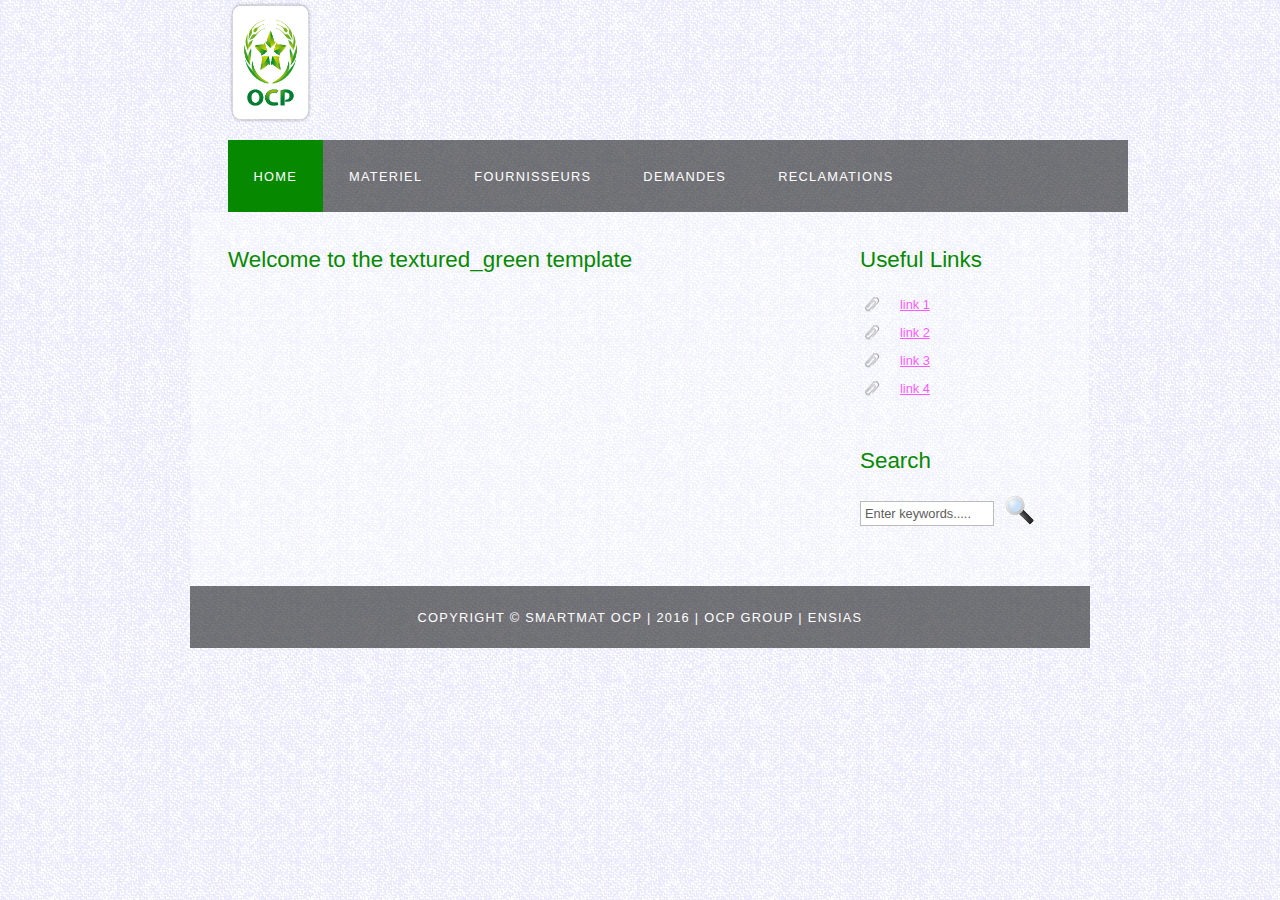
<file: textured_green/index.html>
<html>

<head>
  <title>Smartmat OCP</title>
  <meta name="description" content="website description" />
  <meta name="keywords" content="website keywords, website keywords" />
  <meta http-equiv="content-type" content="text/html; charset=windows-1252" />
  <link rel="stylesheet" type="text/css" href="style/style.css" title="style" />
</head>

<body>
  <div id="main">
    <div id="header">
      <div id="logo">
      <img src='logoocp.png' alt="Logo OCP" height="125" width="85">
      </br> </br>
      <div id="logo_text"> 
         
      </div>        
      <div id="menubar">
        <ul id="menu">
          <!-- put class="selected" in the li tag for the selected page - to highlight which page you're on -->
          <li class="selected"><a href="acceuil.php">Home</a></li>
          <li><a href="formmateriel.php">Materiel</a></li>
          <li><a href="formfrns.php">Fournisseurs</a></li>
          <li><a href="formdemande.php">Demandes</a></li>
          <li><a href="formreclamation.php">Reclamations</a></li>
        </ul>
      </div>
    </div>
    <div id="site_content">
      <div class="sidebar">
        <!-- insert your sidebar items here -->
        <h3>Useful Links</h3>
        <ul>
          <li><a href="#">link 1</a></li>
          <li><a href="#">link 2</a></li>
          <li><a href="#">link 3</a></li>
          <li><a href="#">link 4</a></li>
        </ul>
        <h3>Search</h3>
        <form method="post" action="#" id="search_form">
          <p>
            <input class="search" type="text" name="search_field" value="Enter keywords....." />
            <input name="search" type="image" style="border: 0; margin: 0 0 -9px 5px;" src="style/search.png" alt="Search" title="Search" />
          </p>
        </form>
      </div>
      <div id="content">
        <!-- insert the page content here -->
        <h1>Welcome to the textured_green template</h1>
        <p>
          


        </p>
      </div>
    </div>
    <div id="footer">
      Copyright &copy; SmartMat OCP | 2016 | <a href="http://ocpgroup.ma">Ocp Group </a> | <a href="http://www.ensias.ma">ENSIAS </a>
    </div>
  </div>
</body>
</html>
</file>
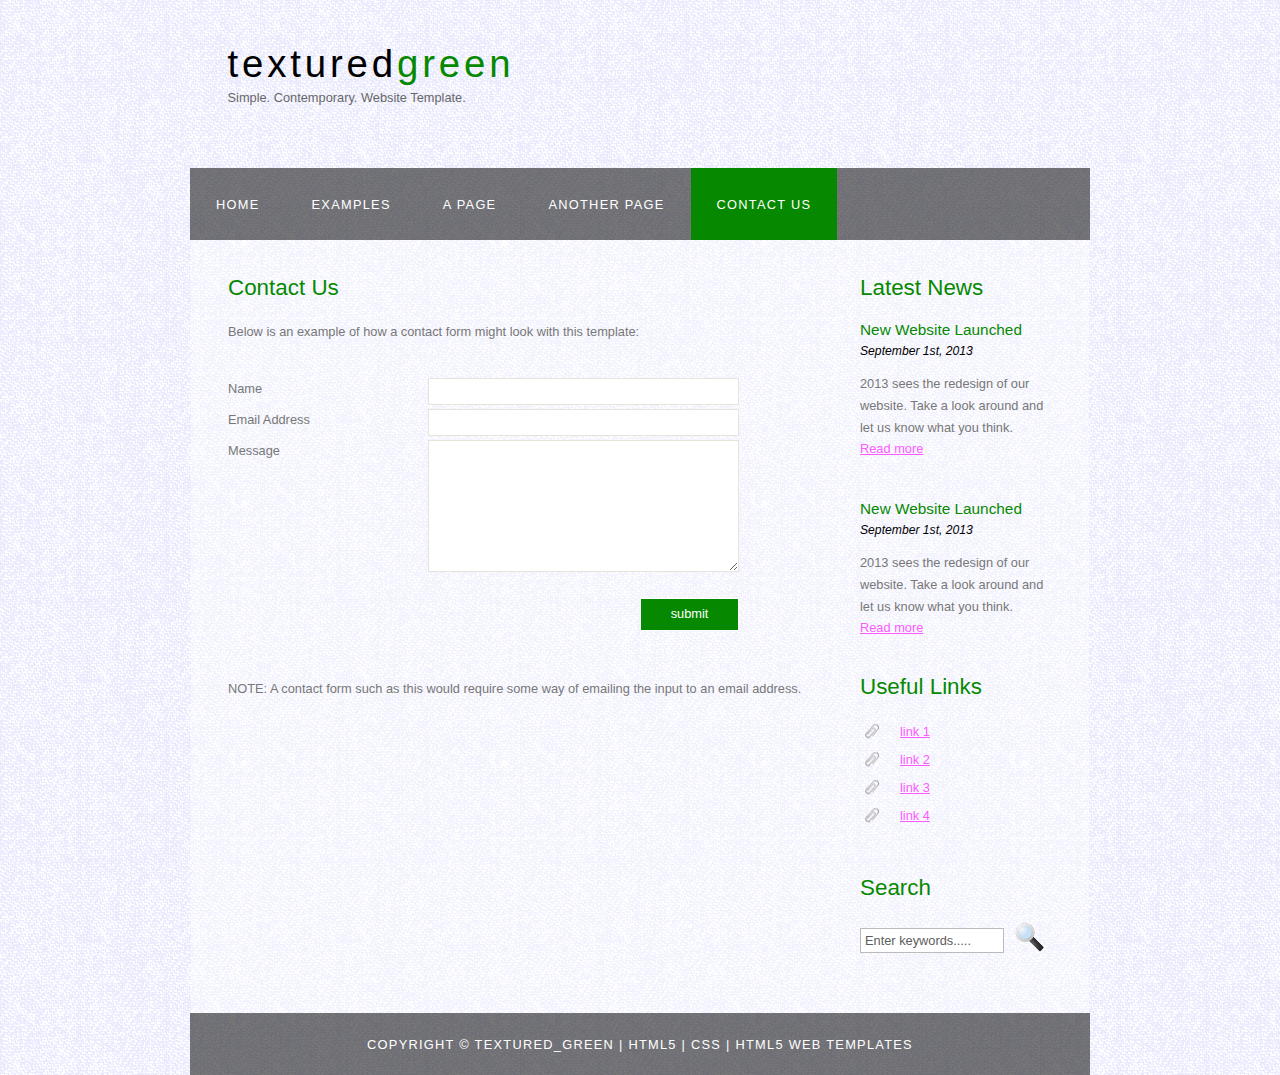
<file: textured_green/contact.html>
<!DOCTYPE HTML>
<html>

<head>
  <title>textured_green - contact us</title>
  <meta name="description" content="website description" />
  <meta name="keywords" content="website keywords, website keywords" />
  <meta http-equiv="content-type" content="text/html; charset=windows-1252" />
  <link rel="stylesheet" type="text/css" href="style/style.css" title="style" />
</head>

<body>
  <div id="main">
    <div id="header">
      <div id="logo">
        <div id="logo_text">
          <!-- class="logo_colour", allows you to change the colour of the text -->
          <h1><a href="index.html">textured<span class="logo_colour">green</span></a></h1>
          <h2>Simple. Contemporary. Website Template.</h2>
        </div>
      </div>
      <div id="menubar">
        <ul id="menu">
          <!-- put class="selected" in the li tag for the selected page - to highlight which page you're on -->
          <li><a href="index.html">Home</a></li>
          <li><a href="examples.html">Examples</a></li>
          <li><a href="page.html">A Page</a></li>
          <li><a href="another_page.html">Another Page</a></li>
          <li class="selected"><a href="contact.html">Contact Us</a></li>
        </ul>
      </div>
    </div>
    <div id="site_content">
      <div class="sidebar">
        <!-- insert your sidebar items here -->
        <h3>Latest News</h3>
        <h4>New Website Launched</h4>
        <h5>September 1st, 2013</h5>
        <p>2013 sees the redesign of our website. Take a look around and let us know what you think.<br /><a href="#">Read more</a></p>
        <p></p>
        <h4>New Website Launched</h4>
        <h5>September 1st, 2013</h5>
        <p>2013 sees the redesign of our website. Take a look around and let us know what you think.<br /><a href="#">Read more</a></p>
        <h3>Useful Links</h3>
        <ul>
          <li><a href="#">link 1</a></li>
          <li><a href="#">link 2</a></li>
          <li><a href="#">link 3</a></li>
          <li><a href="#">link 4</a></li>
        </ul>
        <h3>Search</h3>
        <form method="post" action="#" id="search_form">
          <p>
            <input class="search" type="text" name="search_field" value="Enter keywords....." />
            <input name="search" type="image" style="border: 0; margin: 0 0 -9px 5px;" src="style/search.png" alt="Search" title="Search" />
          </p>
        </form>
      </div>
      <div id="content">
        <!-- insert the page content here -->
        <h1>Contact Us</h1>
        <p>Below is an example of how a contact form might look with this template:</p>
        <form action="#" method="post">
          <div class="form_settings">
            <p><span>Name</span><input class="contact" type="text" name="your_name" value="" /></p>
            <p><span>Email Address</span><input class="contact" type="text" name="your_email" value="" /></p>
            <p><span>Message</span><textarea class="contact textarea" rows="8" cols="50" name="your_enquiry"></textarea></p>
            <p style="padding-top: 15px"><span>&nbsp;</span><input class="submit" type="submit" name="contact_submitted" value="submit" /></p>
          </div>
        </form>
        <p><br /><br />NOTE: A contact form such as this would require some way of emailing the input to an email address.</p>
      </div>
    </div>
    <div id="footer">
      Copyright &copy; textured_green | <a href="http://validator.w3.org/check?uri=referer">HTML5</a> | <a href="http://jigsaw.w3.org/css-validator/check/referer">CSS</a> | <a href="http://www.html5webtemplates.co.uk">HTML5 Web Templates</a>
    </div>
  </div>
</body>
</html>
</file>
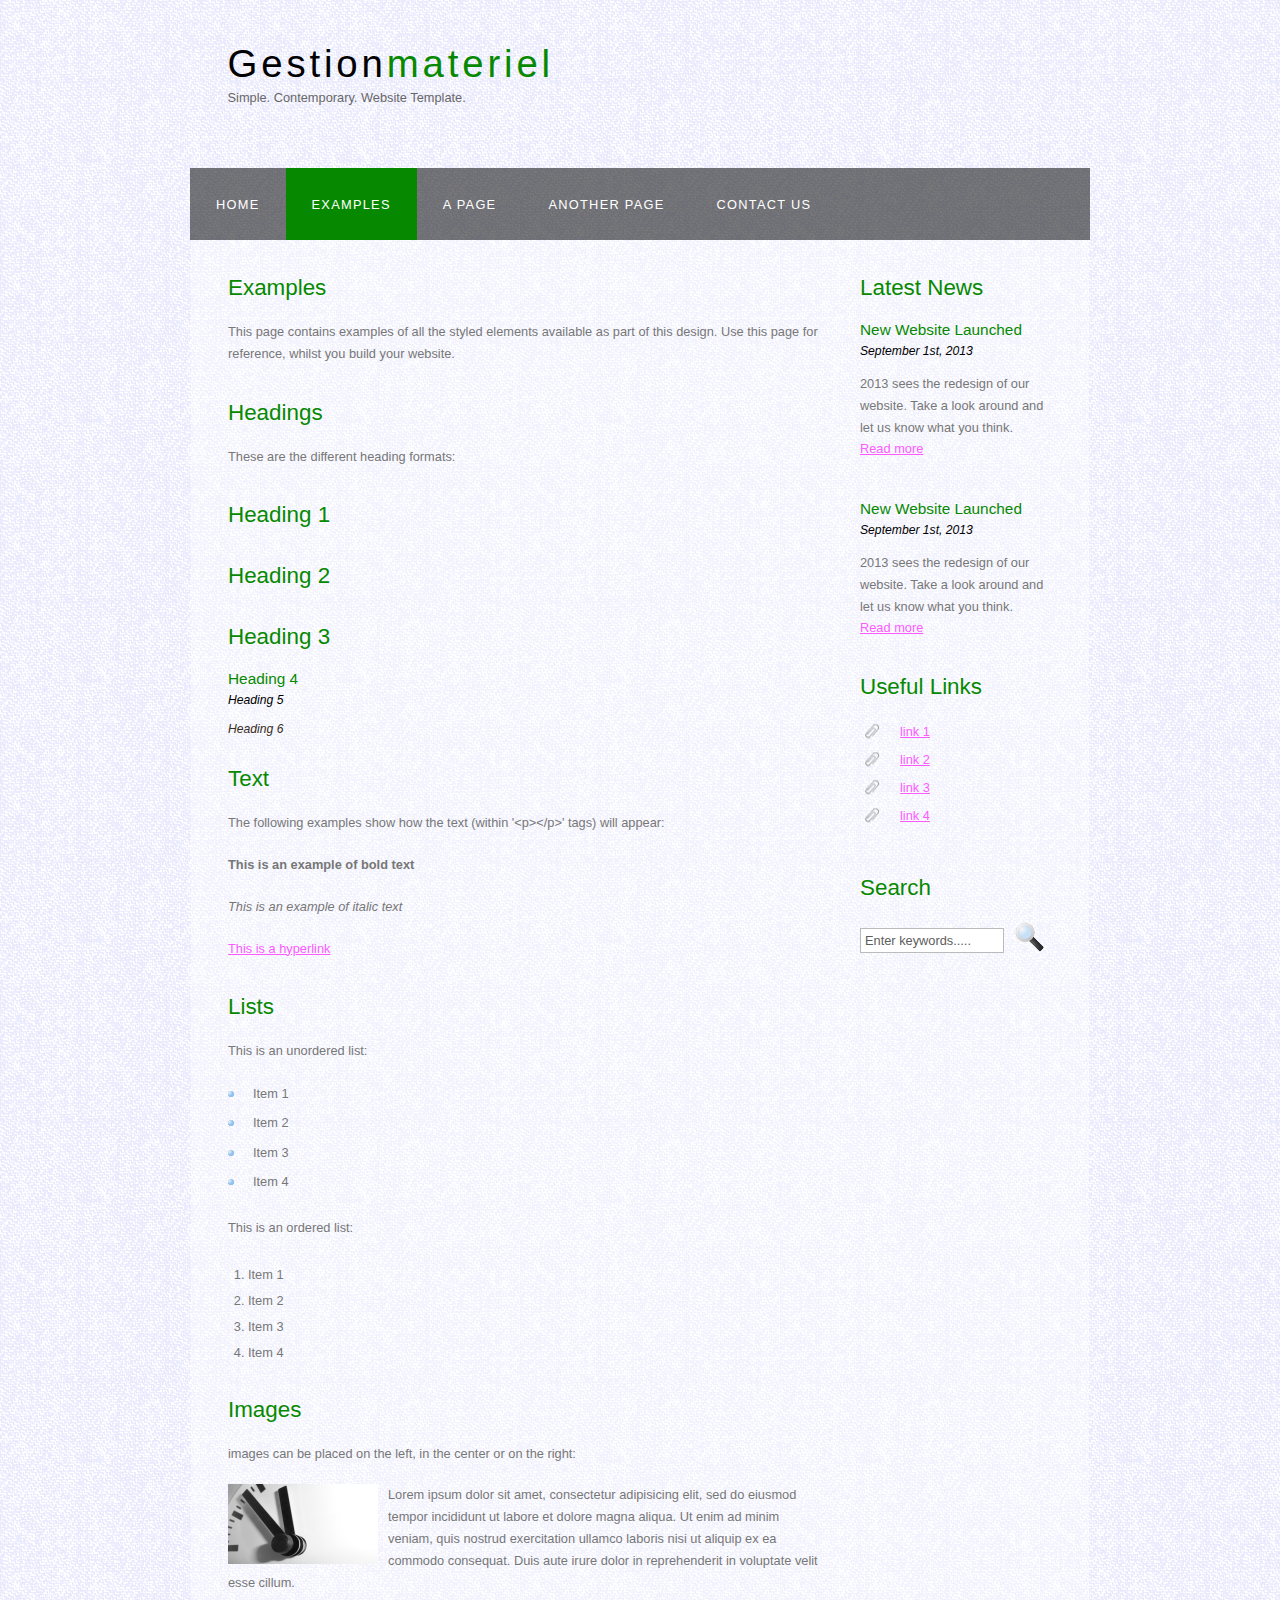
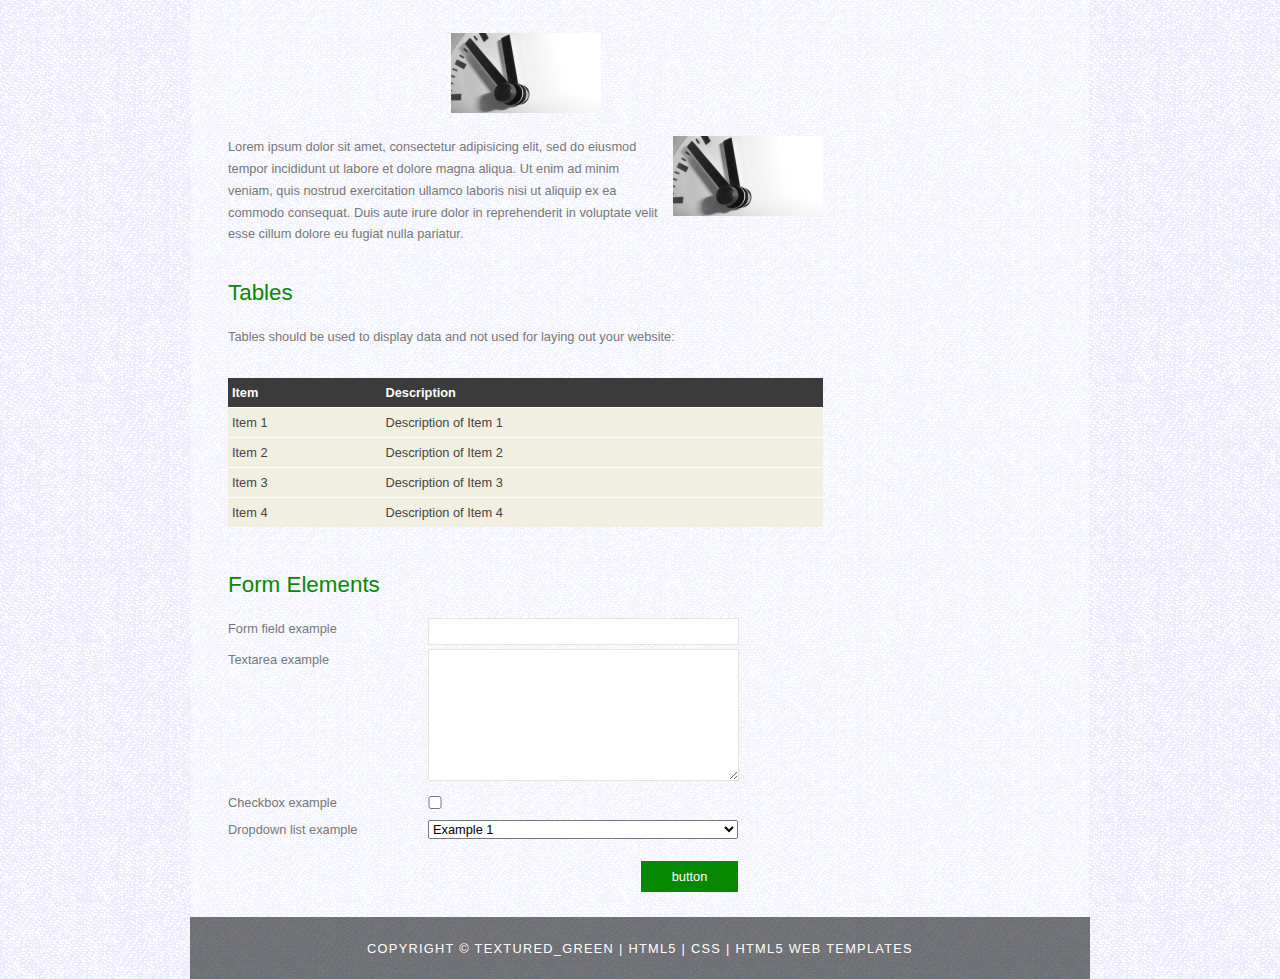
<file: textured_green/examples.html>
<!DOCTYPE HTML>
<html>

<head>
  <title>textured_green - examples</title>
  <meta name="description" content="website description" />
  <meta name="keywords" content="website keywords, website keywords" />
  <meta http-equiv="content-type" content="text/html; charset=windows-1252" />
  <link rel="stylesheet" type="text/css" href="style/style.css" title="style" />
</head>

<body>
  <div id="main">
    <div id="header">
      <div id="logo">
        <div id="logo_text">
          <!-- class="logo_colour", allows you to change the colour of the text -->
          <h1><a href="index.html">Gestion<span class="logo_colour">materiel</span></a></h1>
          <h2>Simple. Contemporary. Website Template.</h2>
        </div>
      </div>
      <div id="menubar">
        <ul id="menu">
          <!-- put class="selected" in the li tag for the selected page - to highlight which page you're on -->
          <li><a href="acceuil.php">Home</a></li>
          <li class="selected"><a href="examples.html">Examples</a></li>
          <li><a href="page.html">A Page</a></li>
          <li><a href="another_page.html">Another Page</a></li>
          <li><a href="contact.html">Contact Us</a></li>
        </ul>
      </div>
    </div>
    <div id="site_content">
      <div class="sidebar">
        <!-- insert your sidebar items here -->
        <h3>Latest News</h3>
        <h4>New Website Launched</h4>
        <h5>September 1st, 2013</h5>
        <p>2013 sees the redesign of our website. Take a look around and let us know what you think.<br /><a href="#">Read more</a></p>
        <p></p>
        <h4>New Website Launched</h4>
        <h5>September 1st, 2013</h5>
        <p>2013 sees the redesign of our website. Take a look around and let us know what you think.<br /><a href="#">Read more</a></p>
        <h3>Useful Links</h3>
        <ul>
          <li><a href="#">link 1</a></li>
          <li><a href="#">link 2</a></li>
          <li><a href="#">link 3</a></li>
          <li><a href="#">link 4</a></li>
        </ul>
        <h3>Search</h3>
        <form method="post" action="#" id="search_form">
          <p>
            <input class="search" type="text" name="search_field" value="Enter keywords....." />
            <input name="search" type="image" style="border: 0; margin: 0 0 -9px 5px;" src="style/search.png" alt="Search" title="Search" />
          </p>
        </form>
      </div>
      <div id="content">
        <!-- insert the page content here -->
        <h1>Examples</h1>
        <p>This page contains examples of all the styled elements available as part of this design. Use this page for reference, whilst you build your website.</p>
        <h2>Headings</h2>
        <p>These are the different heading formats:</p>
        <h1>Heading 1</h1>
        <h2>Heading 2</h2>
        <h3>Heading 3</h3>
        <h4>Heading 4</h4>
        <h5>Heading 5</h5>
        <h6>Heading 6</h6>
        <h2>Text</h2>
        <p>The following examples show how the text (within '&lt;p&gt;&lt;/p&gt;' tags) will appear:</p>
        <p><strong>This is an example of bold text</strong></p>
        <p><i>This is an example of italic text</i></p>
        <p><a href="#">This is a hyperlink</a></p>
        <h2>Lists</h2>
        <p>This is an unordered list:</p>
        <ul>
          <li>Item 1</li>
          <li>Item 2</li>
          <li>Item 3</li>
          <li>Item 4</li>
        </ul>
        <p>This is an ordered list:</p>
        <ol>
          <li>Item 1</li>
          <li>Item 2</li>
          <li>Item 3</li>
          <li>Item 4</li>
        </ol>
        <h2>Images</h2>
        <p>images can be placed on the left, in the center or on the right:</p>
        <span class="left"><img src="style/graphic.png" alt="example graphic" /></span>
        <p>
          Lorem ipsum dolor sit amet, consectetur adipisicing elit, sed do eiusmod tempor
          incididunt ut labore et dolore magna aliqua. Ut enim ad minim veniam, quis nostrud
          exercitation ullamco laboris nisi ut aliquip ex ea commodo consequat. Duis aute
          irure dolor in reprehenderit in voluptate velit esse cillum.
        </p>
        <span class="center"><img src="style/graphic.png" alt="example graphic" /></span>
        <span class="right"><img src="style/graphic.png" alt="example graphic" /></span>
        <p>
          Lorem ipsum dolor sit amet, consectetur adipisicing elit, sed do eiusmod tempor
          incididunt ut labore et dolore magna aliqua. Ut enim ad minim veniam, quis nostrud
          exercitation ullamco laboris nisi ut aliquip ex ea commodo consequat. Duis aute
          irure dolor in reprehenderit in voluptate velit esse cillum dolore eu fugiat nulla
          pariatur.
        </p>
        <h2>Tables</h2>
        <p>Tables should be used to display data and not used for laying out your website:</p>
        <table style="width:100%; border-spacing:0;">
          <tr><th>Item</th><th>Description</th></tr>
          <tr><td>Item 1</td><td>Description of Item 1</td></tr>
          <tr><td>Item 2</td><td>Description of Item 2</td></tr>
          <tr><td>Item 3</td><td>Description of Item 3</td></tr>
          <tr><td>Item 4</td><td>Description of Item 4</td></tr>
        </table>
        <h2>Form Elements</h2>
        <form action="#" method="post">
          <div class="form_settings">
            <p><span>Form field example</span><input type="text" name="name" value="" /></p>
            <p><span>Textarea example</span><textarea rows="8" cols="50" name="name"></textarea></p>
            <p><span>Checkbox example</span><input class="checkbox" type="checkbox" name="name" value="" /></p>
            <p><span>Dropdown list example</span><select id="id" name="name"><option value="1">Example 1</option><option value="2">Example 2</option></select></p>
            <p style="padding-top: 15px"><span>&nbsp;</span><input class="submit" type="submit" name="name" value="button" /></p>
          </div>
        </form>
      </div>
    </div>
    <div id="footer">
      Copyright &copy; textured_green | <a href="http://validator.w3.org/check?uri=referer">HTML5</a> | <a href="http://jigsaw.w3.org/css-validator/check/referer">CSS</a> | <a href="http://www.html5webtemplates.co.uk">HTML5 Web Templates</a>
    </div>
  </div>
</body>
</html>
</file>
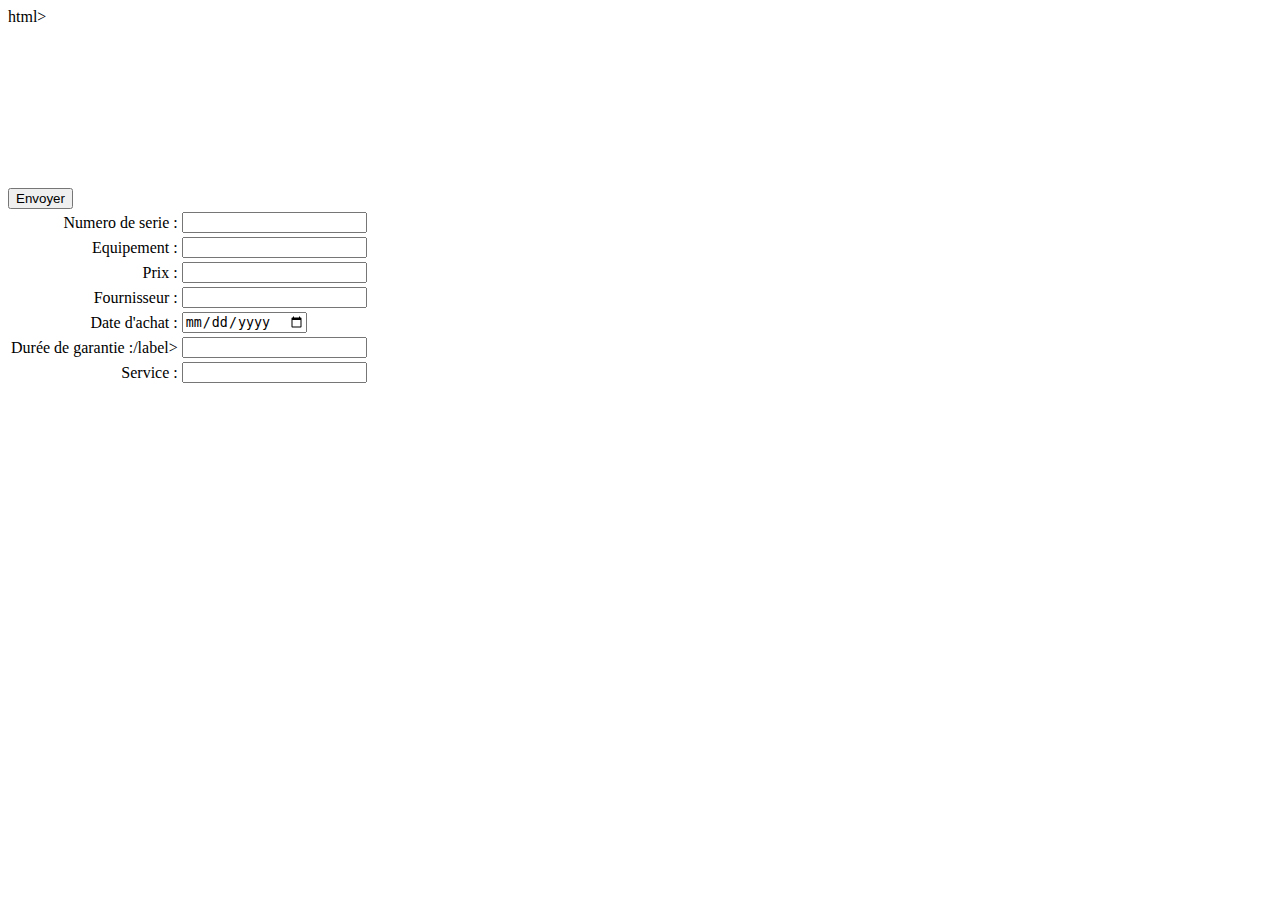
<file: textured_green/formmateriel.html>
html>
<head>
	<title>Gestion Materiel - Nouveau Materiel </title>
</head>
<body>
<br /><br /><br />
	<form action = "" method="post">
		<table>
			<tr><td align="right"><label for="numserie">Numero de serie :</label></td> <td><input type = "text" id ="numserie" name = "serie"></td></tr><br />
			<tr><td align="right"><label for="eqp">Equipement :</label></td> <td> <input type = "text" id ="eqp" name = "eqp"></td></tr><br />
			<tr><td align="right"><label for="prix">Prix :</label></td><td><input type = "text" id ="prix" name = "prix"></td></tr><br />
			<tr><td align="right"><label for="frns">Fournisseur :</label></td> <td><input type = "text" name = "frns" id= "frns"></td><br />
			<tr><td align="right"><label for="date">Date d'achat :</label></td> <td><input type = "date" name = "date" id= "date"></td></tr><br />
			<tr><td align="right"><label for="duree">Durée de garantie :/label></td> <td><input type = "text" name = "duree" id= "duree"></td></tr><br />
			<tr><td align="right"><label for="srv">Service :</label></td> <td><input type = "text" name = "srv" id = "srv"></td></tr><br />

		<input type = "submit" value = "Envoyer">
	</form>
</body>
</html>
</file>
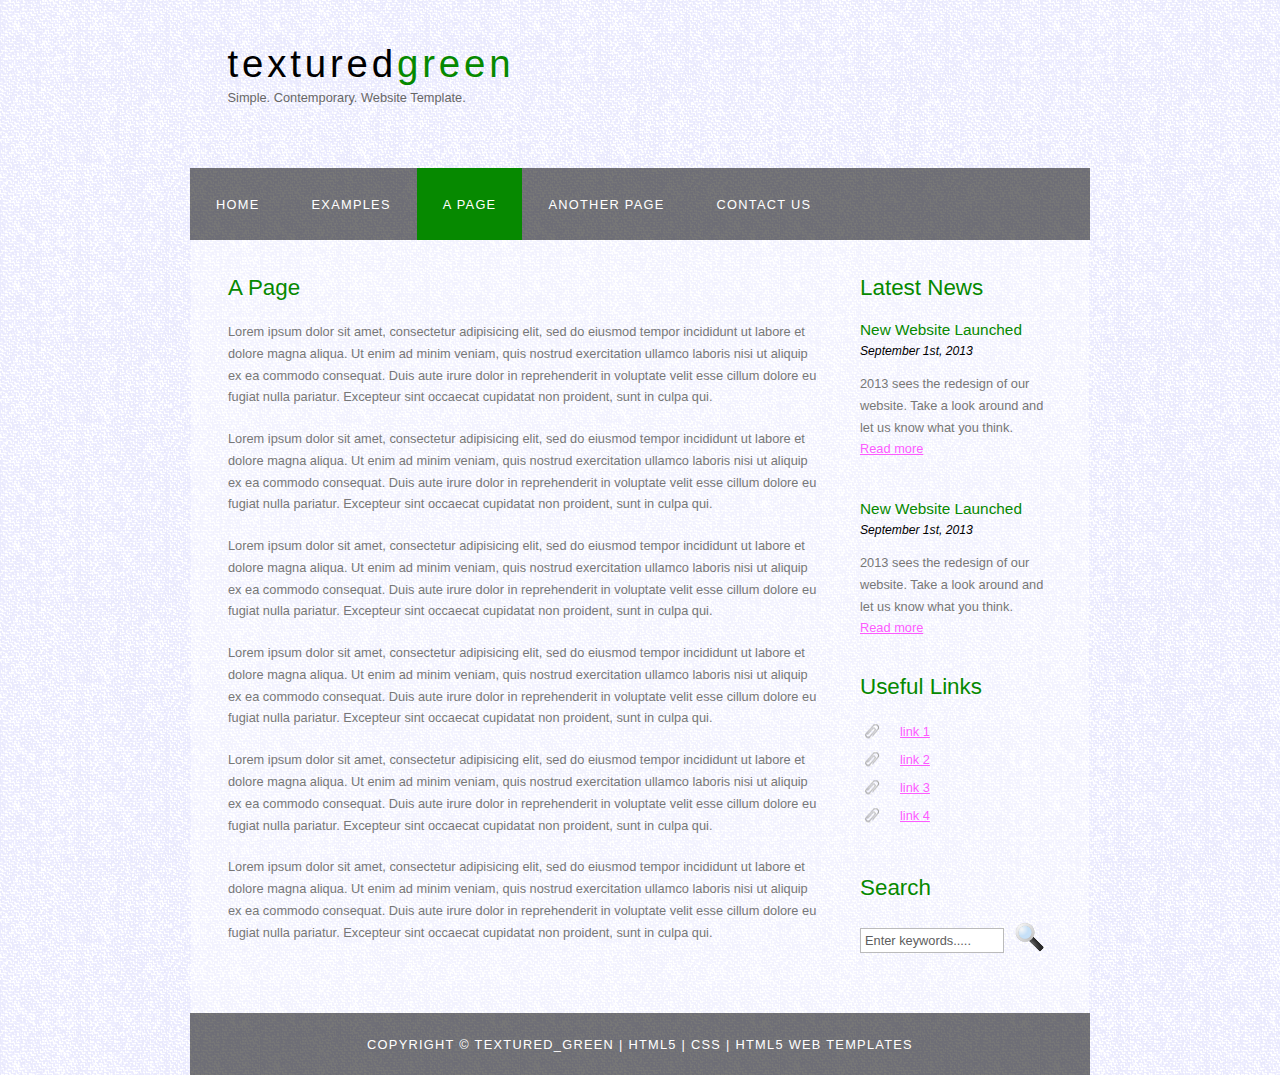
<file: textured_green/page.html>
<!DOCTYPE HTML>
<html>

<head>
  <title>textured_green - a page</title>
  <meta name="description" content="website description" />
  <meta name="keywords" content="website keywords, website keywords" />
  <meta http-equiv="content-type" content="text/html; charset=windows-1252" />
  <link rel="stylesheet" type="text/css" href="style/style.css" title="style" />
</head>

<body>
  <div id="main">
    <div id="header">
      <div id="logo">
        <div id="logo_text">
          <!-- class="logo_colour", allows you to change the colour of the text -->
          <h1><a href="index.html">textured<span class="logo_colour">green</span></a></h1>
          <h2>Simple. Contemporary. Website Template.</h2>
        </div>
      </div>
      <div id="menubar">
        <ul id="menu">
          <!-- put class="selected" in the li tag for the selected page - to highlight which page you're on -->
          <li><a href="index.html">Home</a></li>
          <li><a href="examples.html">Examples</a></li>
          <li class="selected"><a href="page.html">A Page</a></li>
          <li><a href="another_page.html">Another Page</a></li>
          <li><a href="contact.html">Contact Us</a></li>
        </ul>
      </div>
    </div>
    <div id="site_content">
      <div class="sidebar">
        <!-- insert your sidebar items here -->
        <h3>Latest News</h3>
        <h4>New Website Launched</h4>
        <h5>September 1st, 2013</h5>
        <p>2013 sees the redesign of our website. Take a look around and let us know what you think.<br /><a href="#">Read more</a></p>
        <p></p>
        <h4>New Website Launched</h4>
        <h5>September 1st, 2013</h5>
        <p>2013 sees the redesign of our website. Take a look around and let us know what you think.<br /><a href="#">Read more</a></p>
        <h3>Useful Links</h3>
        <ul>
          <li><a href="#">link 1</a></li>
          <li><a href="#">link 2</a></li>
          <li><a href="#">link 3</a></li>
          <li><a href="#">link 4</a></li>
        </ul>
        <h3>Search</h3>
        <form method="post" action="#" id="search_form">
          <p>
            <input class="search" type="text" name="search_field" value="Enter keywords....." />
            <input name="search" type="image" style="border: 0; margin: 0 0 -9px 5px;" src="style/search.png" alt="Search" title="Search" />
          </p>
        </form>
      </div>
      <div id="content">
        <!-- insert the page content here -->
        <h1>A Page</h1>
        <p>Lorem ipsum dolor sit amet, consectetur adipisicing elit, sed do eiusmod tempor incididunt ut labore et dolore magna aliqua. Ut enim ad minim veniam, quis nostrud exercitation ullamco laboris nisi ut aliquip ex ea commodo consequat. Duis aute irure dolor in reprehenderit in voluptate velit esse cillum dolore eu fugiat nulla pariatur. Excepteur sint occaecat cupidatat non proident, sunt in culpa qui.</p>
        <p>Lorem ipsum dolor sit amet, consectetur adipisicing elit, sed do eiusmod tempor incididunt ut labore et dolore magna aliqua. Ut enim ad minim veniam, quis nostrud exercitation ullamco laboris nisi ut aliquip ex ea commodo consequat. Duis aute irure dolor in reprehenderit in voluptate velit esse cillum dolore eu fugiat nulla pariatur. Excepteur sint occaecat cupidatat non proident, sunt in culpa qui.</p>
        <p>Lorem ipsum dolor sit amet, consectetur adipisicing elit, sed do eiusmod tempor incididunt ut labore et dolore magna aliqua. Ut enim ad minim veniam, quis nostrud exercitation ullamco laboris nisi ut aliquip ex ea commodo consequat. Duis aute irure dolor in reprehenderit in voluptate velit esse cillum dolore eu fugiat nulla pariatur. Excepteur sint occaecat cupidatat non proident, sunt in culpa qui.</p>
        <p>Lorem ipsum dolor sit amet, consectetur adipisicing elit, sed do eiusmod tempor incididunt ut labore et dolore magna aliqua. Ut enim ad minim veniam, quis nostrud exercitation ullamco laboris nisi ut aliquip ex ea commodo consequat. Duis aute irure dolor in reprehenderit in voluptate velit esse cillum dolore eu fugiat nulla pariatur. Excepteur sint occaecat cupidatat non proident, sunt in culpa qui.</p>
        <p>Lorem ipsum dolor sit amet, consectetur adipisicing elit, sed do eiusmod tempor incididunt ut labore et dolore magna aliqua. Ut enim ad minim veniam, quis nostrud exercitation ullamco laboris nisi ut aliquip ex ea commodo consequat. Duis aute irure dolor in reprehenderit in voluptate velit esse cillum dolore eu fugiat nulla pariatur. Excepteur sint occaecat cupidatat non proident, sunt in culpa qui.</p>
        <p>Lorem ipsum dolor sit amet, consectetur adipisicing elit, sed do eiusmod tempor incididunt ut labore et dolore magna aliqua. Ut enim ad minim veniam, quis nostrud exercitation ullamco laboris nisi ut aliquip ex ea commodo consequat. Duis aute irure dolor in reprehenderit in voluptate velit esse cillum dolore eu fugiat nulla pariatur. Excepteur sint occaecat cupidatat non proident, sunt in culpa qui.</p>
      </div>
    </div>
    <div id="footer">
      Copyright &copy; textured_green | <a href="http://validator.w3.org/check?uri=referer">HTML5</a> | <a href="http://jigsaw.w3.org/css-validator/check/referer">CSS</a> | <a href="http://www.html5webtemplates.co.uk">HTML5 Web Templates</a>
    </div>
  </div>
</body>
</html>
</file>
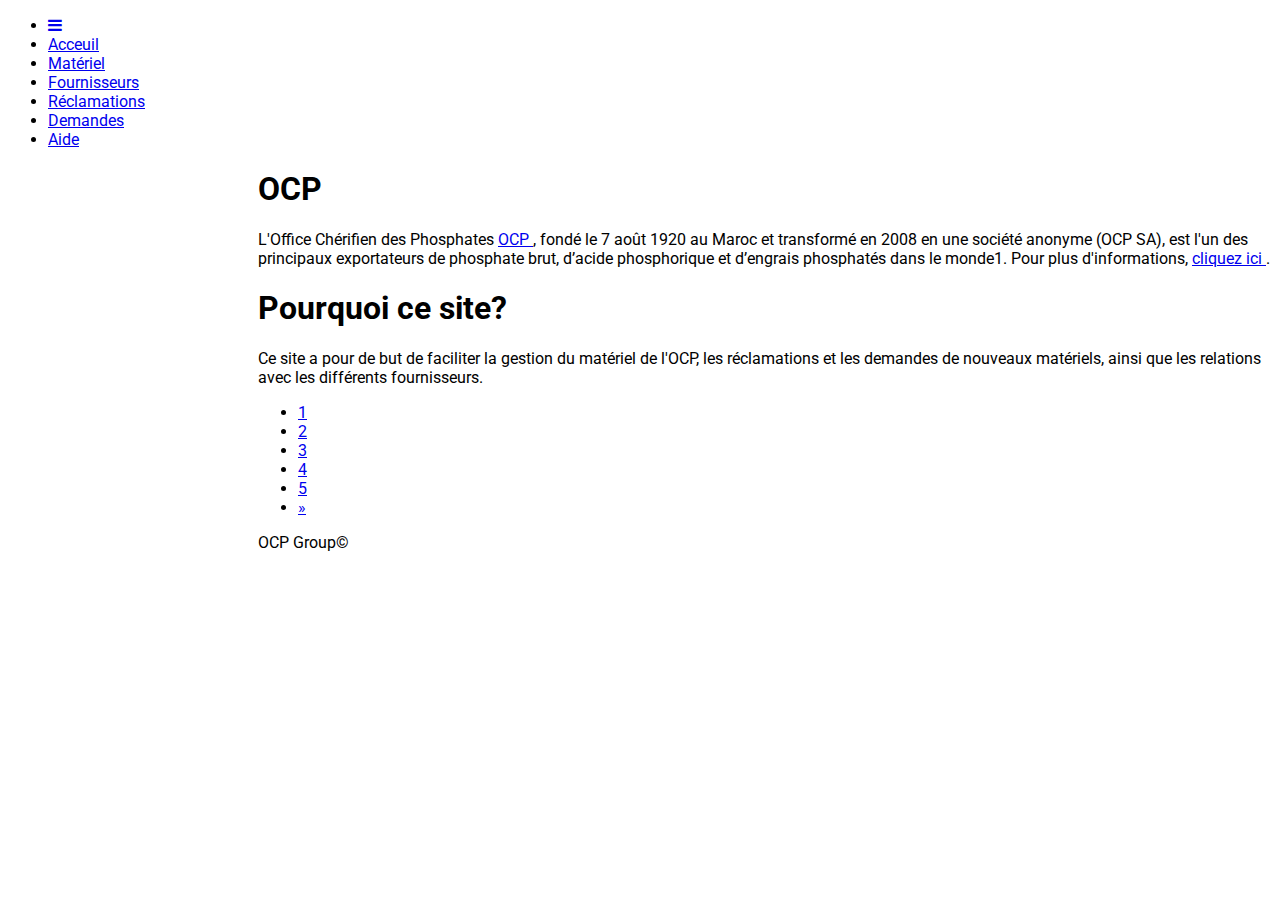
<file: textured_green/structure.html>
<!DOCTYPE html>
<html>
<title>Materiel OCP</title>
<meta name="viewport" content="width=device-width, initial-scale=1">
<link rel="stylesheet" href="http://www.w3schools.com/lib/w3.css">
<link rel="stylesheet" href="http://www.w3schools.com/lib/w3-theme-black.css">
<link rel="stylesheet" href="https://fonts.googleapis.com/css?family=Roboto">
<link rel="stylesheet" href="http://cdnjs.cloudflare.com/ajax/libs/font-awesome/4.6.3/css/font-awesome.min.css">
<style>
html,body,h1,h2,h3,h4,h5,h6 {font-family: "Roboto", sans-serif}
.w3-sidenav a,.w3-sidenav h4{padding:12px;}
.w3-navbar a{padding-top:12px !important;padding-bottom:12px !important;}
</style>
<body>

<!-- Navbar -->
<ul class="w3-navbar w3-theme w3-top w3-left-align w3-large" style="z-index:4;">
  <li class="w3-opennav w3-right w3-hide-large">
    <a class="w3-hover-white w3-large w3-theme-l1" href="javascript:void(0)" onclick="w3_open()"><i class="fa fa-bars"></i></a>
  </li>
  <li><a href="#" class="w3-theme-l1">Acceuil</a></li>
  <li class="w3-hide-small"><a href="#" class="w3-hover-white">Matériel</a></li>
  <li class="w3-hide-small"><a href="#" class="w3-hover-white">Fournisseurs</a></li>
  <li class="w3-hide-small"><a href="#" class="w3-hover-white">Réclamations</a></li>
  <li class="w3-hide-small"><a href="#" class="w3-hover-white">Demandes</a></li>
  <li class="w3-hide-medium w3-hide-small"><a href="#" class="w3-hover-white">Aide</a></li>
</ul>



<!-- Overlay effect when opening sidenav on small screens -->
<div class="w3-overlay w3-hide-large" onclick="w3_close()" style="cursor:pointer" title="close side menu" id="myOverlay"></div>

<!-- Main content: shift it to the right by 250 pixels when the sidenav is visible -->
<div class="w3-main" style="margin-left:250px">

  <div class="w3-row w3-padding-64">
    <div class="w3-twothird w3-container">
      <h1 class="w3-text-teal">OCP</h1>
      <p>
L'Office Chérifien des Phosphates <a href= http://www.ocpgroup.ma/>OCP </a>, fondé le 7 août 1920 au Maroc et transformé en 2008 en une société anonyme (OCP SA), est l'un des principaux exportateurs de phosphate brut, d’acide phosphorique et d’engrais phosphatés dans le monde1.
     Pour plus d'informations, <a href= https://fr.wikipedia.org/wiki/Office_ch%C3%A9rifien_des_phosphates>cliquez ici </a>.
      </p>
    </div>
  </div>

  
  <div class="w3-row w3-padding-64">
    <div class="w3-twothird w3-container">
      <h1 class="w3-text-teal">Pourquoi ce site?</h1>
      <p>Ce site a pour de but de faciliter la gestion du matériel de l'OCP, les réclamations et les demandes de nouveaux matériels, ainsi que les relations avec les différents fournisseurs.</p>
    </div>
  </div>

  <!-- Pagination -->
  <div class="w3-center w3-padding-64">
    <ul class="w3-pagination">
      <li><a class="w3-black" href="#">1</a></li>
      <li><a class="w3-hover-black" href="#">2</a></li>
      <li><a class="w3-hover-black" href="#">3</a></li>
      <li><a class="w3-hover-black w3-hide-small" href="#">4</a></li>
      <li><a class="w3-hover-black w3-hide-small" href="#">5</a></li>
      <li><a class="w3-hover-black" href="#">»</a></li>
    </ul>
  </div>

  <footer id="myFooter">

    <div class="w3-container w3-theme-l1">
      <p>OCP Group©</p>
    </div>
  </footer>

<!-- END MAIN -->
</div>

<script>
// Get the Sidenav
var mySidenav = document.getElementById("mySidenav");

// Get the DIV with overlay effect
var overlayBg = document.getElementById("myOverlay");

// Toggle between showing and hiding the sidenav, and add overlay effect
function w3_open() {
    if (mySidenav.style.display === 'block') {
        mySidenav.style.display = 'none';
        overlayBg.style.display = "none";
    } else {
        mySidenav.style.display = 'block';
        overlayBg.style.display = "block";
    }
}

// Close the sidenav with the close button
function w3_close() {
    mySidenav.style.display = "none";
    overlayBg.style.display = "none";
}
</script>

</body>
</html>
</file>
<file: textured_green/style/style.css>
html
{ height: 100%;}

*
{ margin: 0;
  padding: 0;}

body
{ font: normal .80em 'trebuchet ms', arial, sans-serif;
  background: #F0EFE2 url(background.png) repeat;
  color: #777;}

p
{ padding: 0 0 20px 0;
  line-height: 1.7em;}

img
{ border: 0;}

h1, h2, h3, h4, h5, h6 
{ font: normal 175% 'century gothic', arial, sans-serif;
  color: #068900;
  margin: 0 0 15px 0;
  padding: 15px 0 5px 0;}

h2
{ font: normal 175% 'century gothic', arial, sans-serif;
  color: #068900;}

h4, h5, h6
{ margin: 0;
  padding: 0 0 5px 0;
  font: normal 120% arial, sans-serif;
  color: #068900;}

h5, h6
{ font: italic 95% arial, sans-serif;
  padding: 0 0 15px 0;
  color: #000;}

h6
{ color: #362C20;}

a, a:hover
{ outline: none;
  text-decoration: underline;
  color: #FD5BFF;}

a:hover
{ text-decoration: none;}

.left
{ float: left;
  width: auto;
  margin-right: 10px;}

.right
{ float: right; 
  width: auto;
  margin-left: 10px;}

.center
{ display: block;
  text-align: center;
  margin: 20px auto;}

blockquote
{ margin: 20px 0; 
  padding: 10px 20px 0 20px;
  border: 1px solid #E5E5DB;
  background: #FFF;}

ul
{ margin: 2px 0 22px 17px;}

ul li
{ list-style-type: circle;
  margin: 0 0 6px 0; 
  padding: 0 0 4px 5px;}

ol
{ margin: 8px 0 22px 20px;}

ol li
{ margin: 0 0 11px 0;}

#main, #logo, #menubar, #site_content, #footer
{ margin-left: auto; 
  margin-right: auto;}

#header
{ height: 240px;}

#logo
{ width: 825px;
  position: relative;
  height: 168px;}

#logo #logo_text 
{ position: absolute; 
  top: 20px;
  left: 0;}

#logo h1, #logo h2
{ font: normal 300% 'century gothic', arial, sans-serif;
  border-bottom: 0;
  text-transform: none;
  margin: 0;}

#logo_text h1, #logo_text h1 a, #logo_text h1 a:hover 
{ padding: 22px 0 0 0;
  color: #000;
  letter-spacing: 0.1em;
  text-decoration: none;}

#logo_text h1 a .logo_colour
{ color: #068900;}

#logo_text h2
{ font-size: 100%;
  padding: 4px 0 0 0;
  color: #676767;}

#menubar
{ width: 900px;
  height: 72px;
  padding: 0;
  background: transparent url(transparent.png) repeat;} 

ul#menu, ul#menu li
{ float: left;
  margin: 0; 
  padding: 0;}

ul#menu li
{ list-style: none;}

ul#menu li a
{ letter-spacing: 0.1em;
  font: normal 100% arial, sans-serif;
  display: block; 
  float: left; 
  height: 37px;
  padding: 29px 26px 6px 26px;
  text-align: center;
  color: #FFF;
  text-transform: uppercase;
  text-decoration: none;
  background: transparent;} 

ul#menu li a:hover, ul#menu li.selected a, ul#menu li.selected a:hover
{ color: #FFF;
  background: #068900;}

#site_content
{ width: 837px;
  overflow: hidden;
  margin: 0 auto 0 auto;
  padding: 20px 24px 20px 37px;
  background: transparent url(transparent_light.png) repeat;} 

.sidebar
{ float: right;
  width: 190px;
  padding: 0 15px 20px 15px;}

.sidebar ul
{ width: 178px; 
  padding: 4px 0 0 0; 
  margin: 4px 0 30px 0;}

.sidebar li
{ list-style: none; 
  padding: 0 0 7px 0; }

.sidebar li a, .sidebar li a:hover
{ padding: 0 0 0 40px;
  display: block;
  background: transparent url(link.png) no-repeat left center;} 

.sidebar li a.selected
{ color: #444;
  text-decoration: none;} 

#content
{ text-align: left;
  width: 595px;
  padding: 0;}

#content ul
{ margin: 2px 0 22px 0px;}

#content ul li
{ list-style-type: none;
  background: url(bullet.png) no-repeat;
  margin: 0 0 6px 0; 
  padding: 0 0 4px 25px;
  line-height: 1.5em;}

#footer
{ width: 900px;
  font: normal 100% 'lucida sans unicode', arial, sans-serif;
  height: 33px;
  padding: 24px 0 5px 0;
  text-align: center; 
  background: transparent url(transparent.png) repeat;
  color: #FFF;
  text-transform: uppercase;
  letter-spacing: 0.1em;}

#footer a
{ color: #FFF;
  text-decoration: none;}

#footer a:hover
{ color: #FFF;
  text-decoration: underline;}

.search
{ color: #5D5D5D; 
  border: 1px solid #BBB; 
  width: 134px; 
  padding: 4px; 
  font: 100% arial, sans-serif;}

#colours
{ height: 0px;
  text-align: right;
  padding: 66px 16px 0px 300px;}
  
.form_settings
{ margin: 15px 0 0 0;}

.form_settings p
{ padding: 0 0 4px 0;}

.form_settings span
{ float: left; 
  width: 200px; 
  text-align: left;}
  
.form_settings input, .form_settings textarea
{ padding: 5px; 
  width: 299px; 
  font: 100% arial; 
  border: 1px solid #E5E5DB; 
  background: #FFF; 
  color: #47433F;}
  
.form_settings .submit
{ font: 100% arial; 
  border: 1px solid; 
  width: 99px; 
  margin: 0 0 0 212px; 
  height: 33px;
  padding: 2px 0 3px 0;
  cursor: pointer; 
  background: #068900; 
  color: #FFF;}

.form_settings textarea, .form_settings select
{ font: 100% arial; 
  width: 299px;}

.form_settings select
{ width: 310px;}

.form_settings .checkbox
{ margin: 4px 0; 
  padding: 0; 
  width: 14px;
  border: 0;
  background: none;}

.separator
{ width: 100%;
  height: 0;
  border-top: 1px solid #D9D5CF;
  border-bottom: 1px solid #FFF;
  margin: 0 0 20px 0;}
.button {
    background-color: #4CAF50; /* Green */
    border: none;
    color: white;
    padding: 15px 32px;
    text-align: center;
    text-decoration: none;
    display: inline-block;
    font-size: 16px;
    border-radius: 8px;
}
.topcorner{
    position:absolute;
    top:0px;
    right: 0px;
 }
 #top-header {
  background-color: #333;
  color: #fff;
}

.home-account a {
  display: inline-block;
  margin-right: 15px;
  padding: 10px 0;
  font-size: 13px;
  font-family: 'Open Sans', sans-serif;
}
  
table
{ margin: 10px 0 30px 0;}

table tr th, table tr td
{ background: #3B3B3B;
  color: #FFF;
  padding: 7px 4px;
  text-align: left;}
  
table tr td
{ background: #F0EFE2;
  color: #47433F;
  border-top: 1px solid #FFF;}
</file>
